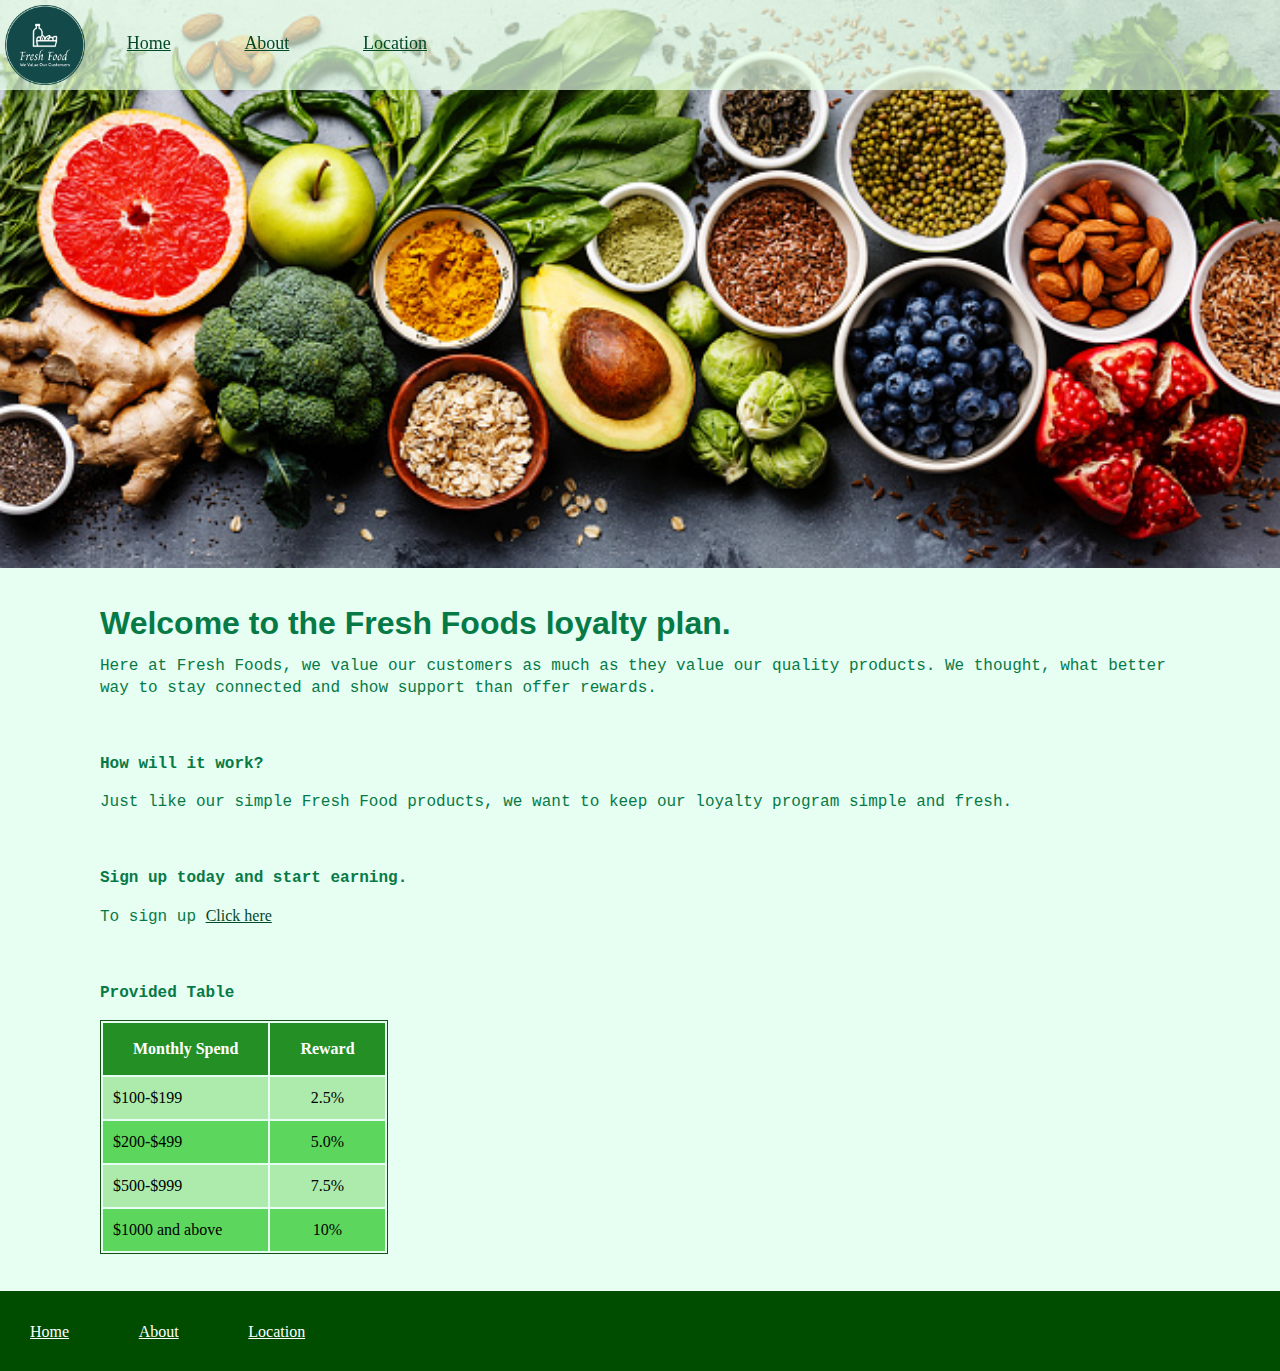
<file: index.html>
<!-- Home / index / landing page of website-->
<!DOCTYPE html>
<html lang="en">
    <head>
        <title> Fresh Food </title>
        <meta charset="utf-8"> 
        <link rel="icon" type="image/x-icon" href="images/icon.ico">
        <link href="css/style.css" rel="stylesheet">
    </head>

    <body>
        <!-- Home page header -->
        <div class="header">
            <div class="header_logo">
                <img src="images/logo.webp" alt="Website logo"/>
            </div>
            <div class="header_nav">
                <ul class="navigation">
                    <li><a href="#">Home</a></li>
                    <li><a href="include/about.html">About</a></li>
                    <li><a href="include/map.html">Location</a></li>
                </ul>
            </div>
        </div>
        <!-- Home page banner -->
        <div class="banner">
            <img src="images/banner.jpg" alt="Home page banner image" />
        </div>
        <!-- Home page content -->
        <div class="content">
            <h1>Welcome to the Fresh Foods loyalty plan.</h1>
            <p>
                Here at Fresh Foods, we value our customers as much as they value our quality products.
                We thought, what better way to stay connected and show support than offer rewards.
            </p>
            <br/>
            <p><b>How will it work?</b></p>
            <p>
                Just like our simple Fresh Food products, we want to keep our loyalty program simple and fresh.
            </p>
            <br/>
            <p><b>Sign up today and start earning.</b></p>
            <p>To sign up <a href="include/signup.html">Click here</a></p>
            <br />
            <!-- Home page provided table -->
            <p><b>Provided Table</b></p>
            <table class="custom">
                <tr>
                    <th>Monthly Spend</th>
                    <th>Reward</th>
                </tr>
                <tr>
                    <td>$100-$199</td>
                    <td>2.5%</td>
                </tr>
                <tr>
                    <td>$200-$499</td>
                    <td>5.0%</td>
                </tr>
                <tr>
                    <td>$500-$999</td>
                    <td>7.5%</td>
                </tr>
                <tr>
                    <td>$1000 and above</td>
                    <td>10%</td>
                </tr>
            </table>
            <br />
        </div>
        <!-- Home page footer -->
        <div class="footer">
            <ul class="navigation">
                <li><a href="#">Home</a></li>
                <li><a href="include/about.html">About</a></li>
                <li><a href="include/map.html">Location</a></li>
            </ul>
        </div>
    </body>
</html>
</file>
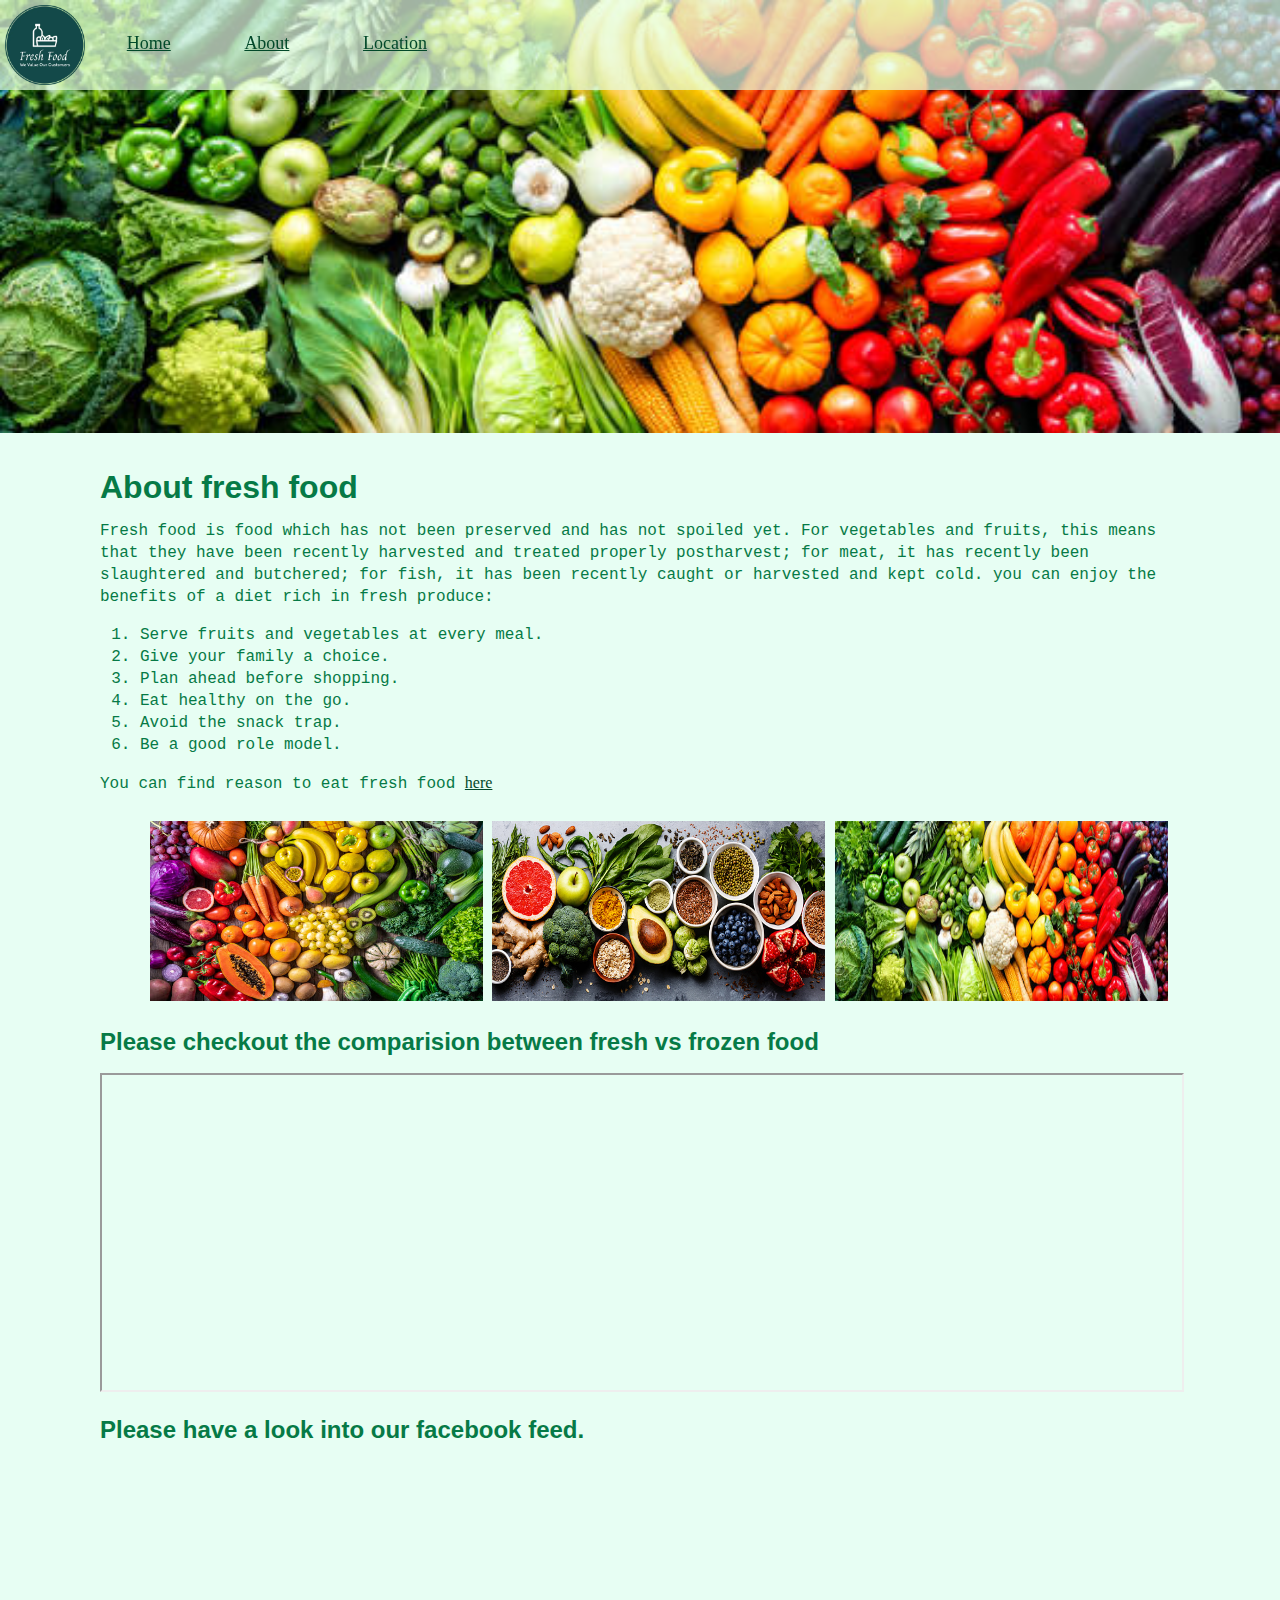
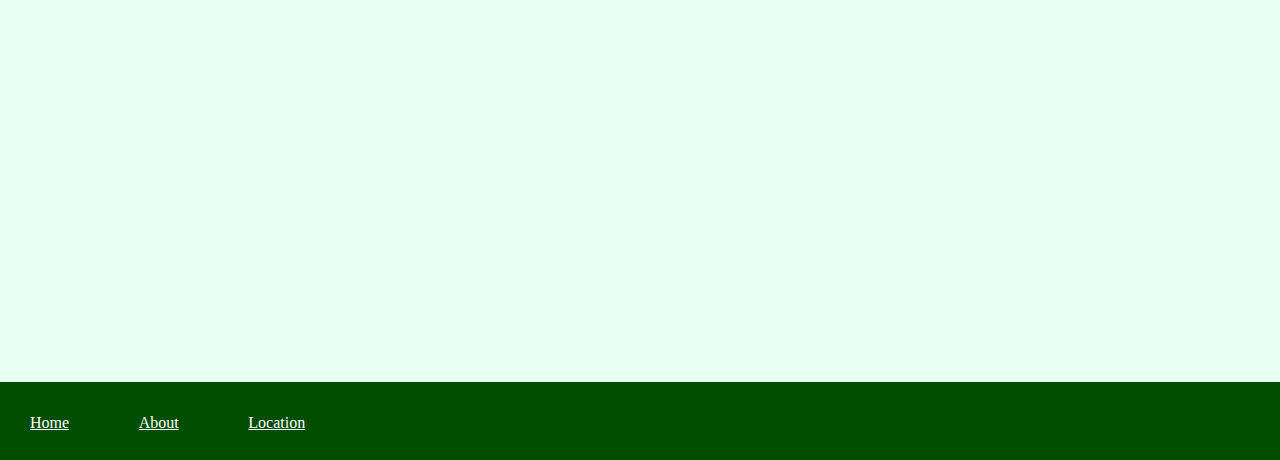
<file: include/about.html>
<!-- About us page of website-->
<!DOCTYPE html>
<html lang="en">

<head>
    <title>About Fresh Food </title>
    <meta charset="utf-8">
    <link rel="icon" type="image/x-icon" href="../images/icon.ico">
    <link href="../css/style.css" rel="stylesheet">
</head>

<body>
    <!-- About us page header -->
    <div class="header">
        <div class="header_logo">
            <img src="../images/logo.webp" alt="Website logo" />
        </div>
        <div class="header_nav">
            <ul class="navigation">
                <li><a href="../index.html">Home</a></li>
                <li><a href="#">About</a></li>
                <li><a href="map.html">Location</a></li>
            </ul>
        </div>

    </div>
    <!-- About us page banner -->
    <div class="banner">
        <img src="../images/banner2.jpg" alt="Home page banner image" />
    </div>
    <!-- About us page content -->
    <div class="content">
        <h1>About fresh food</h1>
        <p>Fresh food is food which has not been preserved and has not spoiled yet.
            For vegetables and fruits, this means that they have been recently harvested and treated properly
            postharvest;
            for meat, it has recently been slaughtered and butchered; for fish, it has been recently caught or harvested
            and kept cold.
            you can enjoy the benefits of a diet rich in fresh produce:</p>
        <ol>
            <li>Serve fruits and vegetables at every meal.</li>
            <li>Give your family a choice.</li>
            <li>Plan ahead before shopping.</li>
            <li>Eat healthy on the go.</li>
            <li>Avoid the snack trap. </li>
            <li>Be a good role model. </li>
        </ol>
        <p>You can find reason to eat fresh food <a
                href="https://www.healthline.com/nutrition/21-reasons-to-eat-real-food" target="_blank">here</a></p>
        <ul class="image_desc">
            <li><img src="../images/about.jpg" alt="About us image" /></li>
            <li><img src="../images/banner.jpg" alt="Fresh veges image" /></li>
            <li><img src="../images/banner2.jpg" alt="Fresh food image" /></li>
        </ul>
        <!-- About us page embeded video -->
        <h2>Please checkout the comparision between fresh vs frozen food</h2>
        <iframe width="560" height="315" src="https://www.youtube-nocookie.com/embed/zjsOOT347cA"
            title="YouTube video player"
            allow="accelerometer; autoplay; clipboard-write; encrypted-media; gyroscope; picture-in-picture"
            allowfullscreen></iframe>
        <br />
        <!-- About us page facebook feed iframe -->
        <h2>Please have a look into our facebook feed.</h2>
        <iframe
            src="https://www.facebook.com/plugins/page.php?href=https%3A%2F%2Fwww.facebook.com%2Ffacebook&tabs=timeline&width=340&height=500&small_header=false&adapt_container_width=true&hide_cover=false&show_facepile=true&appId"
            width="340" height="500" style="border:none;overflow:hidden"
            allow="autoplay; clipboard-write; encrypted-media; picture-in-picture; web-share"></iframe>
    </div>
    <!-- About us page footer -->
    <div class="footer">
        <ul class="navigation">
            <li><a href="../index.html">Home</a></li>
            <li><a href="#">About</a></li>
            <li><a href="map.html">Location</a></li>
        </ul>
    </div>
</body>

</html>
</file>
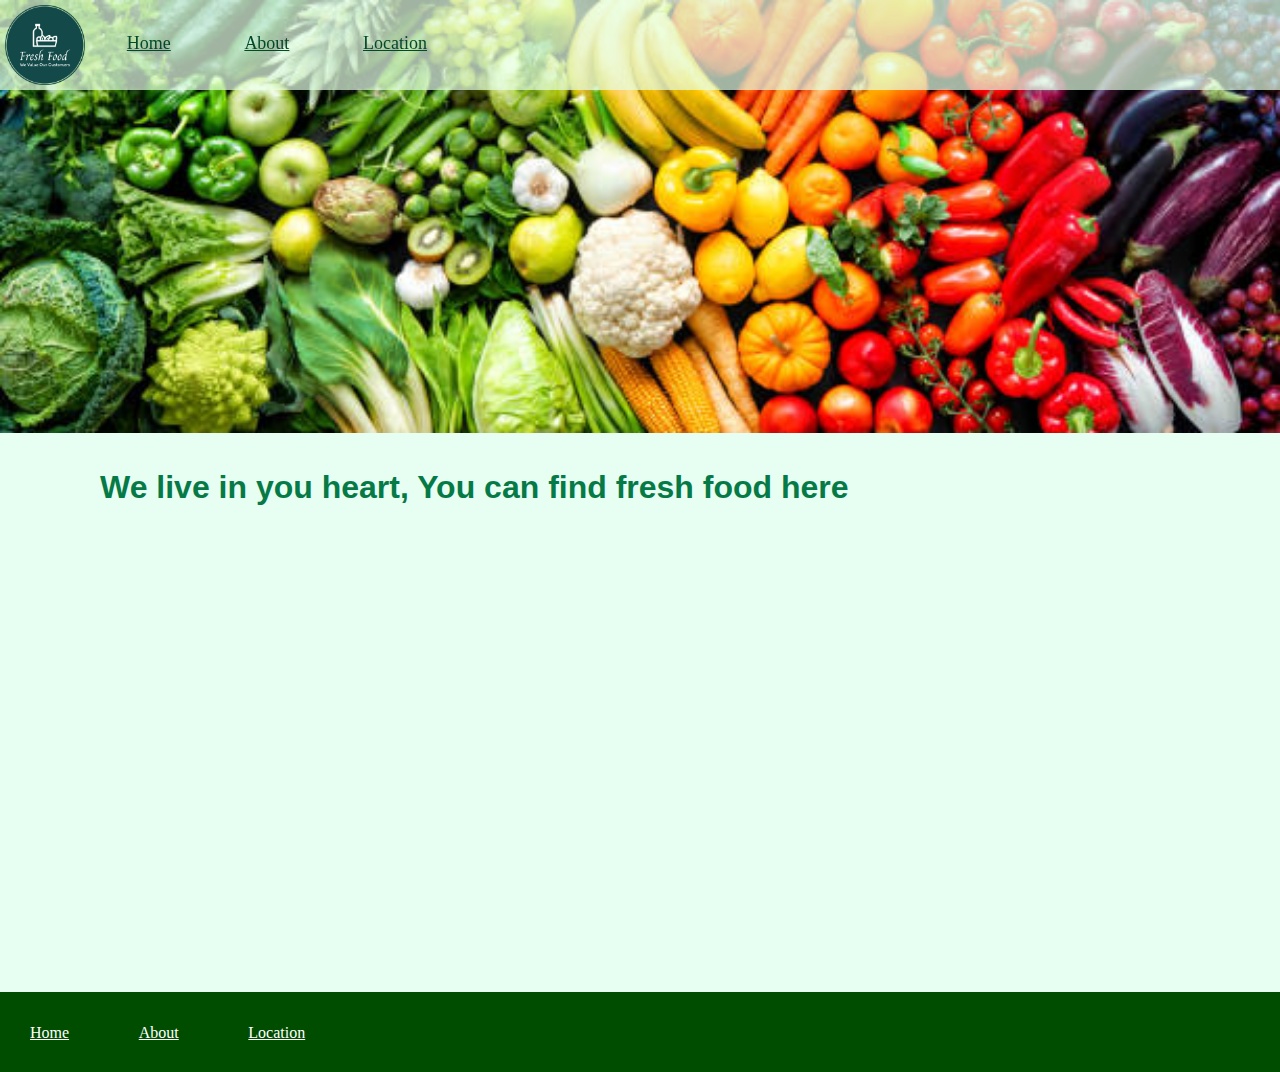
<file: include/map.html>
<!-- Location / Map page of website-->
<!DOCTYPE html>
<html lang="en">
    <head>
        <title>Location - Fresh Food </title>
        <meta charset="utf-8"> 
        <link rel="icon" type="image/x-icon" href="../images/icon.ico">
        <link href="../css/style.css" rel="stylesheet">
    </head>

    <body>
        <!-- Location / Map page header-->
        <div class="header">
            <div class="header_logo">
                <img src="../images/logo.webp" alt="Website logo"/>
            </div>
            <div class="header_nav">
                <ul class="navigation">
                    <li><a href="../index.html">Home</a></li>
                    <li><a href="about.html">About</a></li>
                    <li><a href="#">Location</a></li>
                </ul>
            </div>
        </div>
        <!-- Location / Map page banner-->
        <div class="banner">
            <img src="../images/banner2.jpg" alt="Home page banner image" />
        </div>
        <!-- Location / Map page content-->
        <div class="content">
            <h1>We live in you heart, You can find fresh food here</h1>
            <!-- Location / Map page embed map iframe-->
            <iframe
            src="https://www.google.com/maps/embed?pb=!1m18!1m12!1m3!1d3001.150016695887!2d174.92919791535746!3d-41.21850117928012!2m3!1f0!2f0!3f0!3m2!1i1024!2i768!4f13.1!3m3!1m2!1s0x6d38afd565468ca9%3A0x631714cab5700121!2sOpen%20Polytechnic!5e0!3m2!1sen!2snz!4v1672710137277!5m2!1sen!2snz"
            width="600" height="450" style="border:0;" loading="lazy"
            referrerpolicy="no-referrer-when-downgrade"></iframe>
        </div>
        <!-- Location / Map page footer-->
        <div class="footer">
            <ul class="navigation">
                <li><a href="../index.html">Home</a></li>
                <li><a href="about.html">About</a></li>
                <li><a href="#">Location</a></li>
            </ul>
        </div>
    </body>
</html>
</file>
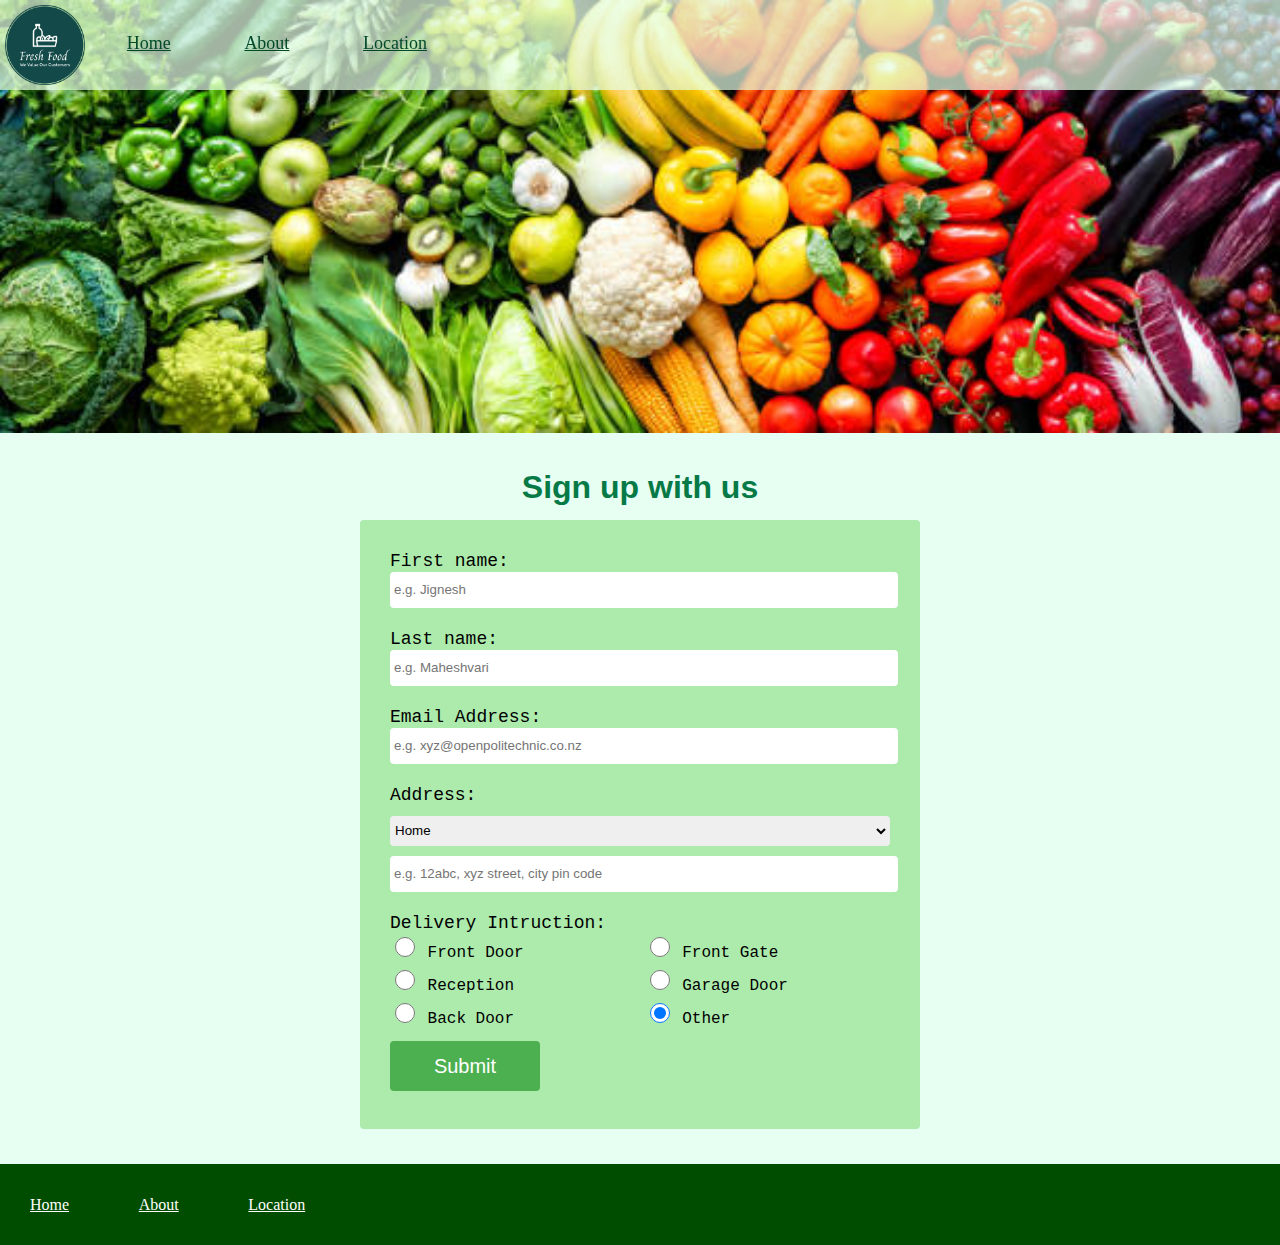
<file: include/signup.html>
<!-- Sign up page of website-->
<!DOCTYPE html>
<html lang="en">
    <head>
        <title>Sign up - Fresh Food </title>
        <meta charset="utf-8"> 
        <meta name="author" content="Jignesh Maheshvari">
        <meta name="keywords" content="HTML, CSS, JavaScript">
        <link rel="icon" type="image/x-icon" href="../images/icon.ico">
        <link href="../css/style.css" rel="stylesheet">
    </head>

    <body>
        <!-- Sign up page header-->
        <div class="header">
            <div class="header_logo">
                <img src="../images/logo.webp" alt="Website logo"/>
            </div>
            <div class="header_nav">
                <ul class="navigation">
                    <li><a href="../index.html">Home</a></li>
                    <li><a href="about.html">About</a></li>
                    <li><a href="map.html">Location</a></li>
                </ul>
            </div>
        </div>
        <!-- Sign up page banner-->
        <div class="banner">
            <img src="../images/banner2.jpg" alt="Home page banner image" />
        </div>
        <!-- Sign up page content-->
        <div class="content">
            <h1 style="text-align: center;">Sign up with us</h1>
            
            <form id="sign-up-form">
                <label for="fname">First name:</label>
                <input type="text" id="fname" name="fname" placeholder="e.g. Jignesh" minlength="3" required>

                <label for="lname">Last name:</label>
                <input type="text" id="lname" name="lname" placeholder="e.g. Maheshvari" minlength="3" required>
                
                <label for="email">Email Address:</label>
                <input type="email" id="email" name="email" placeholder="e.g. xyz@openpolitechnic.co.nz" minlength="10" required>
                
                <label for="address">Address:</label>
                <select name="address1" id="address1">
                    <option value="Home">Home</option>
                    <option value="Business">Business</option>
                </select>
                <input type="text" id="address" name="address" placeholder="e.g. 12abc, xyz street, city pin code" minlength="15" required>

                <label for="delivery">Delivery Intruction:</label>
                <span class="radio"><input type="radio" id="fd" name="delivery" value="Front Door"> Front Door </span>
                <span class="radio"><input type="radio" id="fg" name="delivery" value="Front Gate"> Front Gate </span>
                <span class="radio"><input type="radio" id="rec" name="delivery" value="Reception"> Reception </span>
                <span class="radio"><input type="radio" id="gd" name="delivery" value="Garage Door"> Garage Door </span>
                <span class="radio"><input type="radio" id="bd" name="delivery" value="Back Door"> Back Door </span>
                <span class="radio"><input type="radio" id="delivery" name="delivery" value="Other" checked="checked"> Other </span>

                <input type="submit" class="button" value="Submit" id="submit">
            </form> 
        </div>
        <!-- Sign up page footer-->
        <div class="footer">
            <ul class="navigation">
                <li><a href="../index.html">Home</a></li>
                <li><a href="about.html">About</a></li>
                <li><a href="map.html">Location</a></li>
            </ul>
        </div>

        <script src="../js/script.js"></script>
    </body>
</html>
</file>
<file: css/style.css>
body {
    font-family: "Lucida Console", Monospace;
    width: 100%;
    margin: 0;
    padding: 0;
    background-color: #e7fef3;
    font-size: 16px;
    line-height: 22px;
}
/** Page header style */
.header {
    position: fixed;
    height: 80px;
    padding: 5px;
    top: 0;
    left: 0;
    right: 0;
    background-color: rgba(230, 255, 230, 0.7);
}

.header .header_logo,
.header_nav {
    display: inline-block;
}

.header img {
    height: 80px;
}

.header a:hover {
    color: #001a00;
}

.header .navigation {
    list-style-type: none;
    margin: auto;
    padding: 0;
    position: absolute;
    top: 0;
    height: 90px;
}

.header .navigation li {
    display: inline-block;
    padding: 32px;
    font-size: 18px;
}

/* Page banner style*/
.banner img{
    width: 100%;
}

/* Page content style */
.content {    
    max-width: 1080px;
    padding: 15px;
    color: #067a46;
    margin-left: auto;
    margin-right: auto;
}

.image_desc {
    list-style: none;
    height: 200px;
}

.image_desc li {
    display: inline-block;
    width: 32%;
    height: 200px;
}

.image_desc img {
    padding: 10px;
    width: 100%;
    height: 180px;
}

h1,
h2 {
    font-family: 'Lucida Sans', 'Lucida Sans Regular', 'Lucida Grande', 'Lucida Sans Unicode', Geneva, Verdana, sans-serif;
}

.page-content {
    margin-top: 90px;
}

a {
    font-family: cursive;
    color: #03492a;
}
/* Table style */
.custom {
    font-family: Georgia, 'Times New Roman', Times, serif;
    border: 1px solid #145214;
}

.custom th {
    color: white;
    background-color: #248f24;
    padding: 15px 30px;
}

.custom tr td {
    color: black;
    padding: 10px;
    background-color: #adebad;
}

.custom tr:nth-of-type(2n+1) td {
    background-color: #5cd65c;
}

.custom tr td:nth-of-type(2n) {
    text-align: center;
}

/** Form style */
form {
    background-color: #adebad;
    border-radius: 4px;
    padding: 30px;
    max-width: 500px;
    margin: 20px auto;
    color: black;
}

form label {
    width: 100%;
    display: block;
    font-size: 18px;
}

form input {
    width: 100%;
    margin-bottom: 20px;
    height: 30px;
    border-radius: 4px;
    border-color: transparent;
}

form select {
    width: 100%;
    margin: 10px 0;
    height: 30px;
    border-radius: 4px;
    border-color: transparent;
}

form input[type=radio] {
    width: 20px;
    margin-bottom: 10px;
    height: 20px;
}

.radio {
    width: 49%;
    display: inline-block;
}

input[type=submit] {
    width: 100%;
    background-color: #4CAF50;
    color: white;
    padding: 14px 20px;
    margin: 8px 0;
    border: none;
    border-radius: 4px;
    cursor: pointer;
  }
  
  input[type=submit]:hover {
    background-color: #45a049;
  }

.button {
    background-color: #145214;
    color: white;
    font-size: 20px;
    height: 50px;
    margin-top: 20px;
    max-width: 150px;
    display: block;
}

/** Page footer style */
.footer {
    background-color: #004d00;
    color: white;
}

.footer .navigation {
    list-style-type: none;
    margin: auto;
    padding: 0;
}

.footer .navigation li {
    display: inline-block;
    padding: 30px;
}

.footer .navigation li a {
    color: white;
}

.footer .navigation li a:hover {
    color: black;
}

iframe {
    width: 100%;
}
</file>
